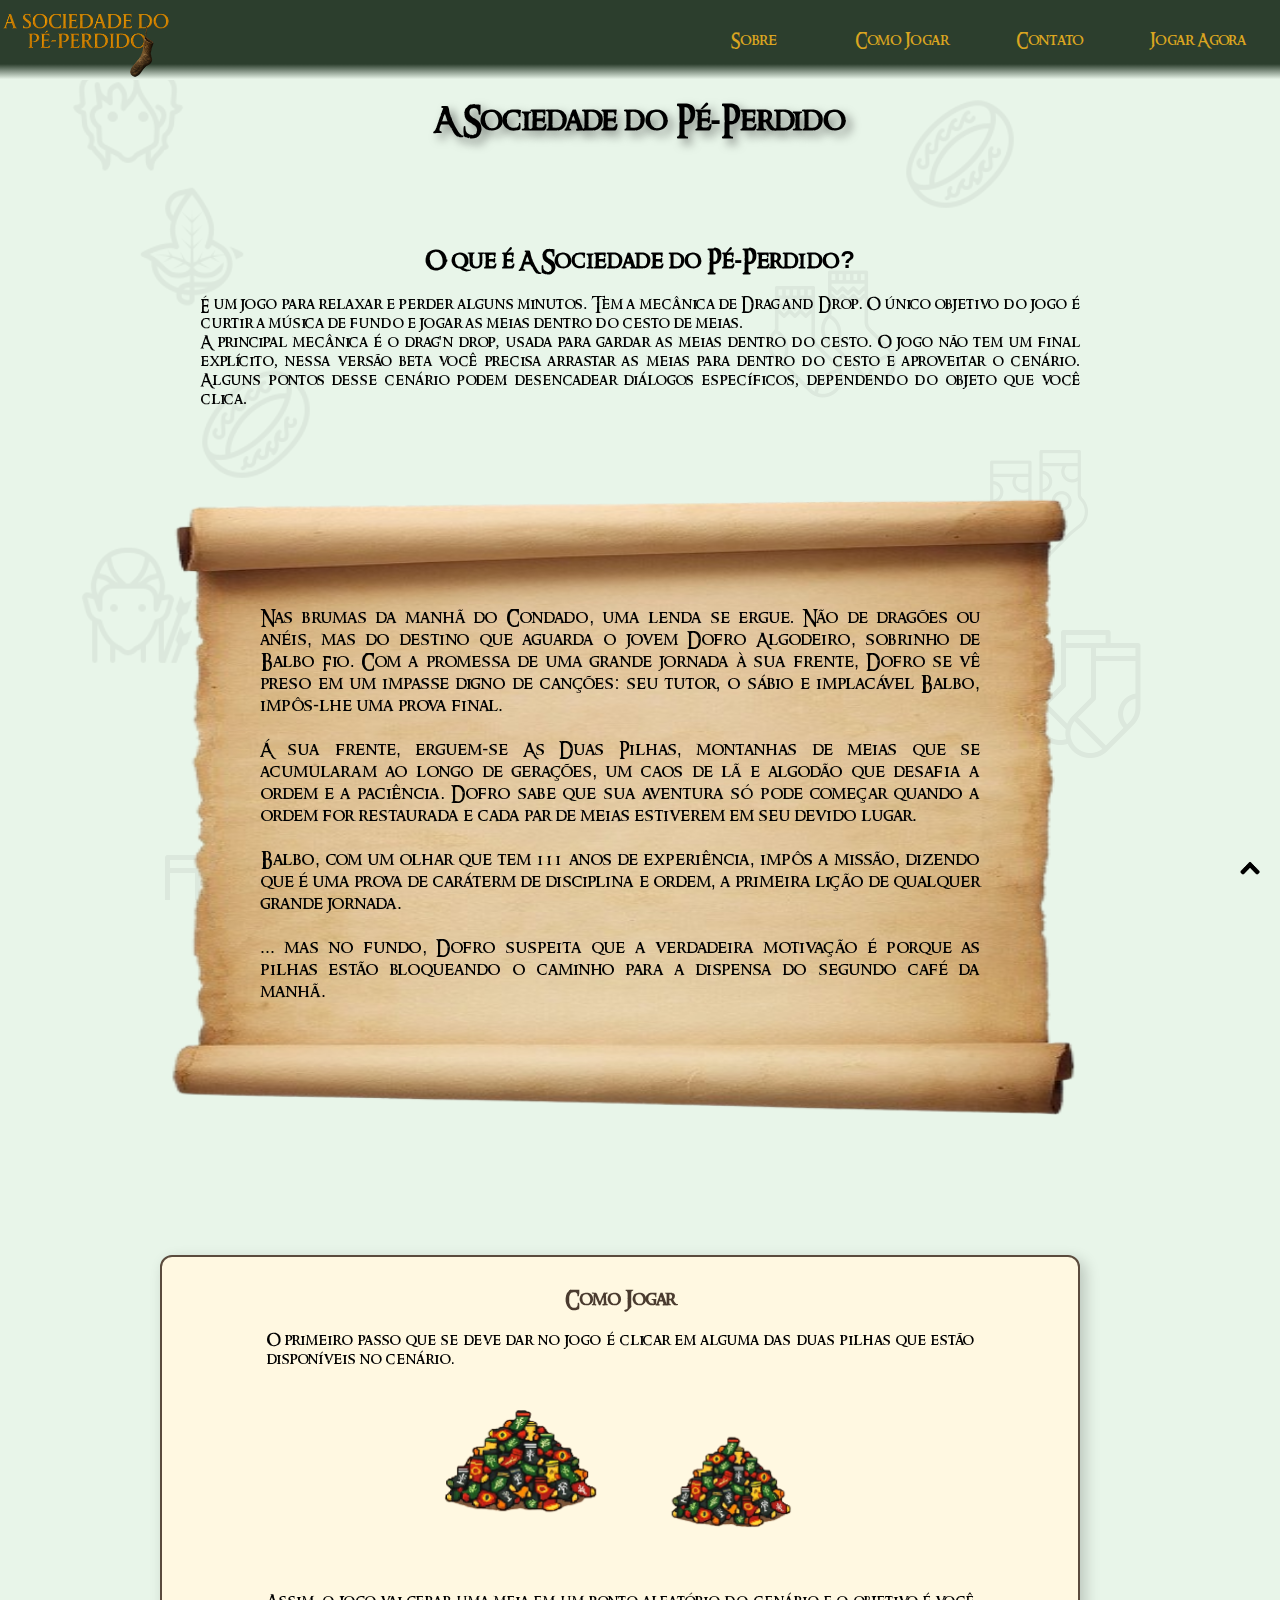
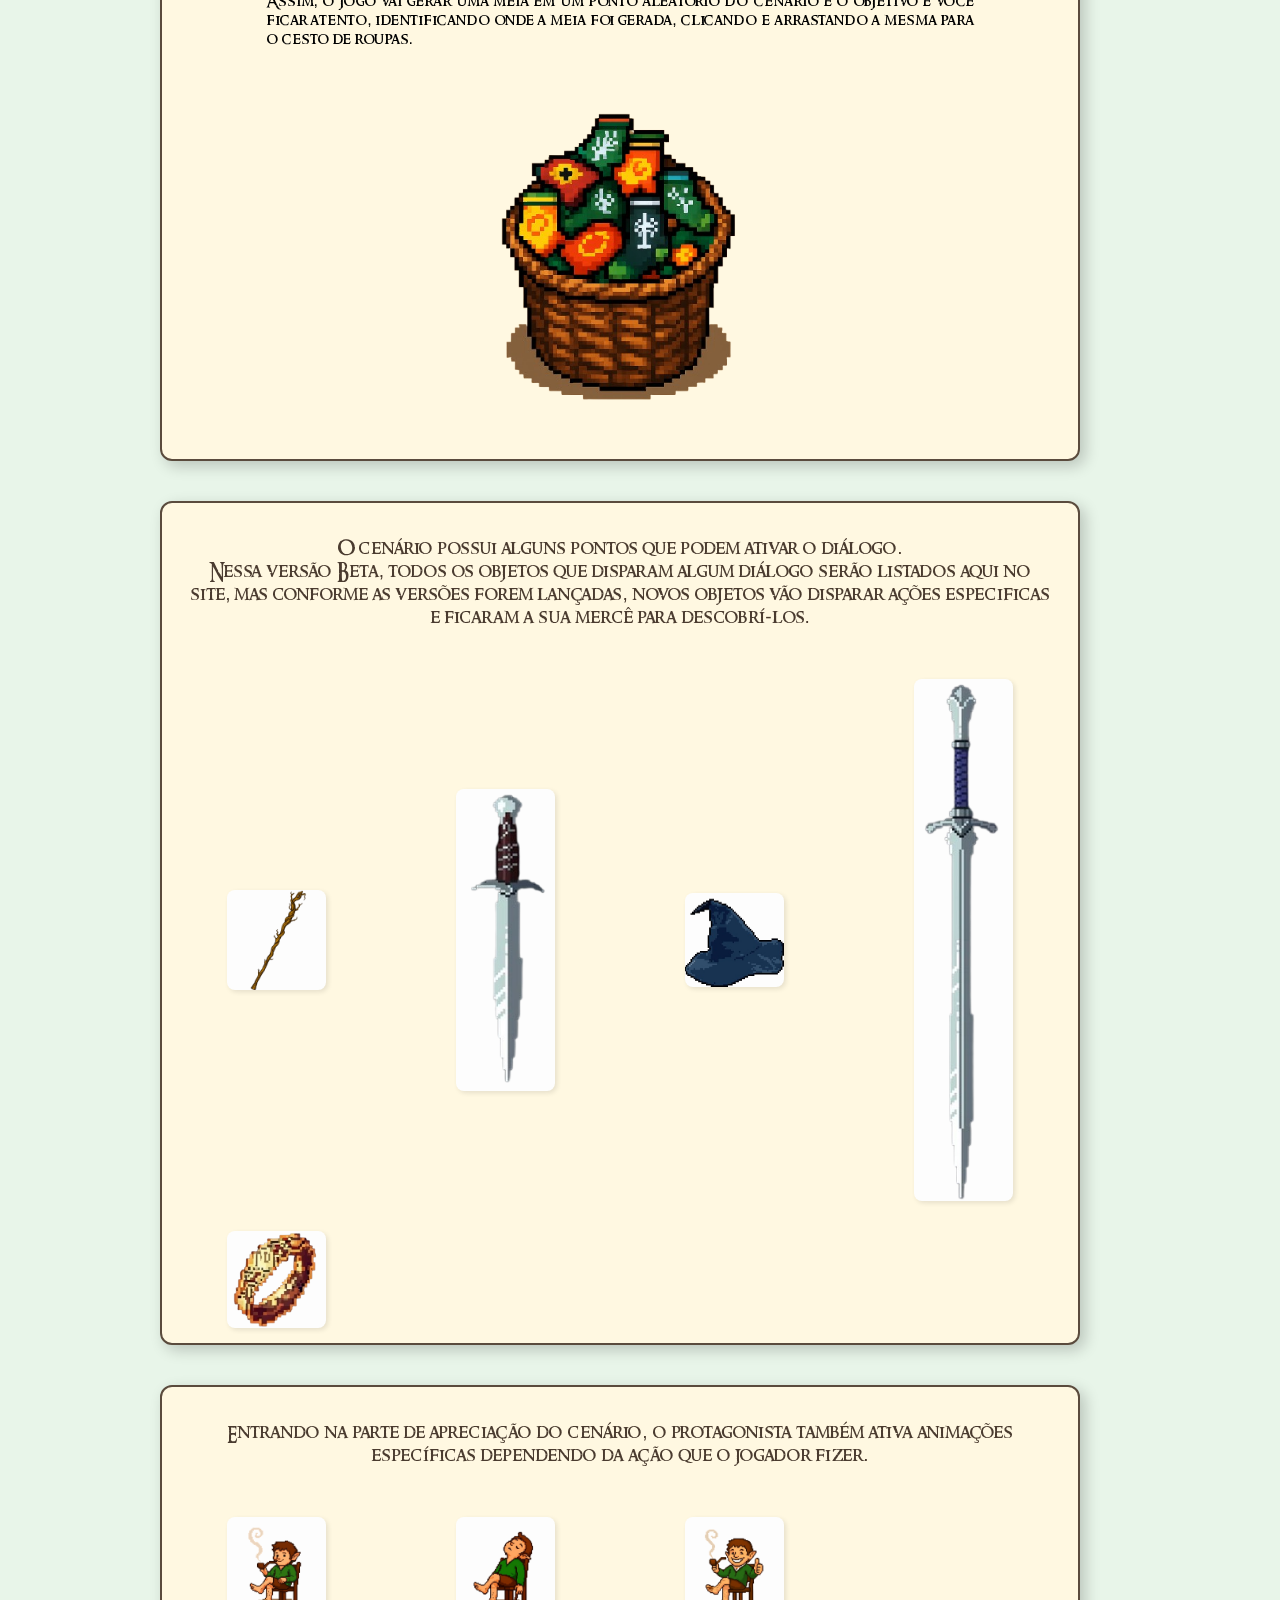
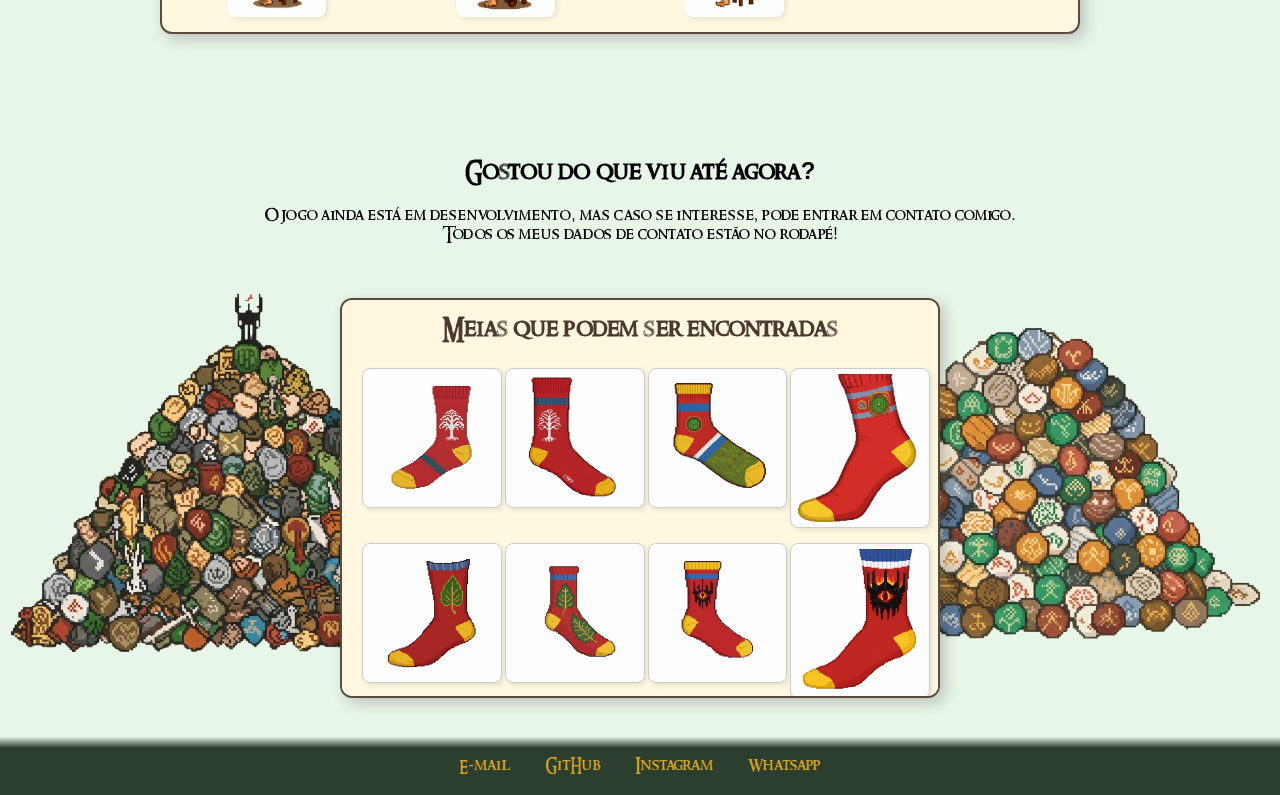
<file: index.html>
<!DOCTYPE html>
<html lang="pt-BR">

<head>
    <meta charset="UTF-8">
    <meta name="viewport" content="width=device-width, initial-scale=1.0">
    <title>A Sociedade do Pé-Perdido</title>
    <link rel="shortcut icon" href="imgs/logoPadrao.png">
    <link rel="stylesheet" href="CSS/style.css">
</head>

<body>
    <header>
        <img id="logoHeader" src="imgs/logoExtenso.png" alt="logoExtenso" title="Logo A Sociedade do Pé-Perdido">
        <nav id="menuPrincipal">
            <ul>
                <li><a href="#sectionSobreTitulo" class="nav-link">
                        <span>S</span><span>o</span><span>b</span><span>r</span><span>e</span></a></li>
                <li><a href="#sectionComoJogar" class="nav-link">
                        <span>C</span><span>o</span><span>m</span><span>o</span><span> </span>
                        <span>J</span><span>o</span><span>g</span><span>a</span><span>r</span></a></li>
                <li><a href="#sectionContato" class="nav-link">
                        <span>C</span><span>o</span><span>n</span><span>t</span><span>a</span><span>t</span><span>o</span></a>
                </li>
                <li><a href="jogarAgora.html" class="nav-link">
                        <span>J</span><span>o</span><span>g</span><span>a</span><span>r</span><span> </span>
                        <span>A</span><span>g</span><span>o</span><span>r</span><span>a</span>
                    </a></li>
            </ul>
        </nav>
    </header>

    <main>
        <section id="sectionInicio">
            <h1>A Sociedade do Pé-Perdido</h1>
        </section>
        <section id="sectionSobreTitulo">
            <h2>O que é A Sociedade do Pé-Perdido?</h2>
            <p id="textoNormal">
                É um jogo para relaxar e perder alguns minutos. Tem a mecânica de Drag and Drop. O único objetivo do
                jogo é curtir a música de fundo e jogar as meias dentro do cesto de meias.
                <br>
                A principal mecânica é o drag'n drop, usada para gardar as meias dentro do cesto. O jogo não tem um
                final explícito, nessa versão beta você precisa arrastar as meias para dentro do cesto e aproveitar o
                cenário. Alguns pontos desse cenário podem desencadear diálogos específicos, dependendo do objeto que
                você clica.
                <br>
            </p>
            <p id="sectionSobre">
                Nas brumas da manhã do Condado, uma lenda se ergue. Não de dragões ou anéis, mas do destino que aguarda
                o jovem Dofro Algodeiro, sobrinho de Balbo Fio. Com a promessa de uma grande jornada à sua frente, Dofro
                se vê preso em um impasse digno de canções: seu tutor, o sábio e implacável Balbo, impôs-lhe uma prova
                final.
                <br><br>
                Á sua frente, erguem-se As Duas Pilhas, montanhas de meias que se acumularam ao longo de gerações, um
                caos de lã e algodão que desafia a ordem e a paciência. Dofro sabe que sua aventura só pode começar
                quando a ordem for restaurada e cada par de meias estiverem em seu devido lugar.
                <br><br>
                Balbo, com um olhar que
                tem 111 anos de experiência, impôs a missão, dizendo que é uma prova de caráterm de disciplina e ordem,
                a primeira lição de qualquer grande jornada.
                <br><br>
                ... mas no fundo, Dofro suspeita que a verdadeira motivação é porque as pilhas estão bloqueando o
                caminho para a dispensa do segundo café da manhã.
            </p>
        </section>
        <section id="sectionComoJogar">
            <div class="galeria-tutorial">
                <h2 class="galeria-titulo-texto">Como Jogar</h2>
                <p>
                    O primeiro passo que se deve dar no jogo é clicar em alguma das duas pilhas que estão disponíveis no
                    cenário.<br><br>
                    <img src="imgs/asDuasPilhasSF.png" alt="As Duas Pilhas de Meias"
                        title="Duas Pilhas de Meias"><br><br>
                    Assim, o jogo vai gerar uma meia em um ponto aleatório do cenário e o objetivo é você ficar atento,
                    identificando onde a meia foi gerada, clicando e arrastando a mesma para o cesto de roupas.
                    <img src="imgs/cesto-de-Meias.png" alt="Cesto de Meias" title="Cesto de Meias">
                </p>
            </div>

            <div class="galeria-imagem">
                <p class="galeria-titulo-texto">
                    O cenário possui alguns pontos que podem ativar o diálogo.<br>
                    Nessa versão Beta, todos os objetos
                    que
                    disparam algum diálogo serão listados aqui no site, mas conforme as versões forem lançadas, novos
                    objetos vão disparar ações especificas e ficaram a sua mercê para descobrí-los.
                </p>
                <img src="imgs/CajadoGandalfSFundo.png" alt="Cajado Gandalf" title="Cajado Gandalf">
                <img src="imgs/ferroada.png" alt="Ferroada" title="Ferroada">
                <img src="imgs/GandalfHat.png" alt="Gandalf Hat" title="Gandalf Hat">
                <img src="imgs/Glamdring.png" alt="Glamdring" title="Glamdring">
                <img src="imgs/TheOne.png" alt="O Um Anel" title="O Um Anel">
            </div>

            <div class="galeria-imagem">
                <p class="galeria-titulo-texto">
                    Entrando na parte de apreciação do cenário, o protagonista também ativa animações específicas
                    dependendo
                    da ação que o jogador fizer.
                </p>
                <img src="Original-Assets-SDPP/DofroAlgodeiro/DofroAlgodeiroTranquilo.png" alt="Dofro Tranquilão"
                    title="Dofro Tranquilo">
                <img src="Original-Assets-SDPP/DofroAlgodeiro/DofroDormindov2.png" alt="Dofro Dormindo"
                    title="Dofro Dormindo">
                <img src="Original-Assets-SDPP/DofroAlgodeiro/DofroAlgodeiroJoinha.png" alt="Dofro Joinha"
                    title="Dofro Joinha">
            </div>

        </section>
        <section id="sectionContato">
            <h2>Gostou do que viu até agora?</h2>
            <p>O jogo ainda está em desenvolvimento, mas caso se interesse, pode entrar em contato comigo.
                <br />
                Todos os meus dados de contato estão no rodapé!
            </p>
            <br><br>

            <div class="galeria-meia">
                <h2>Meias que podem ser encontradas</h2>
                <div class="meia-grid">
                    <img src="Original-Assets-SDPP/spritesMeias/MeiasSF/Meia-Arvore-Gondor-removebg-preview.png"
                        alt="Meia Gondor">
                    <img src="Original-Assets-SDPP/spritesMeias/MeiasSF/Meia-Arvore-Gondor2-removebg-preview.png"
                        alt="Meia Gondor 2">
                    <img src="Original-Assets-SDPP/spritesMeias/MeiasSF/Meia-HobbitHole-removebg-preview.png"
                        alt="Meia Hobbit Hole">
                    <img src="Original-Assets-SDPP/spritesMeias/MeiasSF/Meia-HobbitHole2.png" alt="Meia Hobbit Hole 2">
                    <img src="Original-Assets-SDPP/spritesMeias/MeiasSF/Meia-Lothlorien-removebg-preview.png"
                        alt="Meia Lothlorien">
                    <img src="Original-Assets-SDPP/spritesMeias/MeiasSF/Meia-Lothlorien2-removebg-preview.png"
                        alt="Meia Lothlorien2">
                    <img src="Original-Assets-SDPP/spritesMeias/MeiasSF/Meia-Sauron-removebg-preview.png"
                        alt="Meia Sauron">
                    <img src="Original-Assets-SDPP/spritesMeias/MeiasSF/Meia-Sauron2.png" alt="Meia Sauron 2">
                    <img src="Original-Assets-SDPP/spritesMeias/MeiasSF/MeiaUmAnel-removebg-preview.png"
                        alt="Meia Um Anel">
                    <img src="Original-Assets-SDPP/spritesMeias/MeiasSF/MeiaUmAnel2-removebg-preview.png"
                        alt="Meia Um Anel 2">
                </div>
            </div>
            <br><br>

        </section>
        <img id="monteEsquerdo"
            src="Original-Assets-SDPP/background/Background Sem Fundo/Background-Meias3-removebg-preview.png"
            alt="Hobbits Trabalhando 2" title="Hobbit construtor preto e branco com um martelo nas mãos">
        <img id="monteDireito"
            src="Original-Assets-SDPP/background/Background Sem Fundo/Background-Meias2-removebg-preview.png"
            alt="Hobbits Trabalhando 3" title="Hobbit construtor com uma pá cavando um monte de terra">
    </main>

    <a href="#logoHeader" id="btnVoltaTopo">
        <img src="imgs/voltaTopo.png" alt="Voltar para o topo" title="Clique para voltar ao início">
    </a>

    <footer>
        <nav id="dadosContato">
            <ul>
                <li><a href="mailto:adaltogunther@gmail.com" id="contatoE-mail">E-mail</a></li>
                <li><a href="https://github.com/aGuntherJR" id="contatoGitHub" target="_blank"
                        rel="noopener noreferrer">GitHub</a></li>
                <li><a href="https://www.instagram.com/aguntheer/" id="contatoInstagram" target="_blank"
                        rel="noopener noreferrer">Instagram</a></li>
                <li><a href="https://wa.me/5544997622129" id="contatoWhatsapp" target="_blank"
                        rel="noopener noreferrer">Whatsapp</a></li>
            </ul>
        </nav>
    </footer>

    <script>
        const navLinks = document.querySelectorAll('.nav-link');
        const delay = 50;

        navLinks.forEach(link => {
            const letters = link.querySelectorAll('span');
            let isAnimating = false;

            link.addEventListener('mouseenter', () => {
                if (isAnimating) return;
                isAnimating = true;

                //RingBearer>Tengwar
                letters.forEach((letter, index) => {
                    setTimeout(() => {
                        letter.classList.add('tengwar-font');
                    }, delay * index);
                });

                //Tengwar>RingBearer
                const totalForwardDuration = delay * letters.length;
                const totalBackwardDuration = delay * letters.length;
                const buffer = 500;

                setTimeout(() => {
                    letters.forEach((letter, index) => {
                        const reverseIndex = letters.length - 1 - index;
                        setTimeout(() => {
                            letter.classList.remove('tengwar-font');
                        }, delay * reverseIndex);
                    });

                    setTimeout(() => {
                        isAnimating = false;
                    }, totalBackwardDuration);
                }, totalForwardDuration + buffer);
            });
        });
    </script>

</body>

</html>
</file>
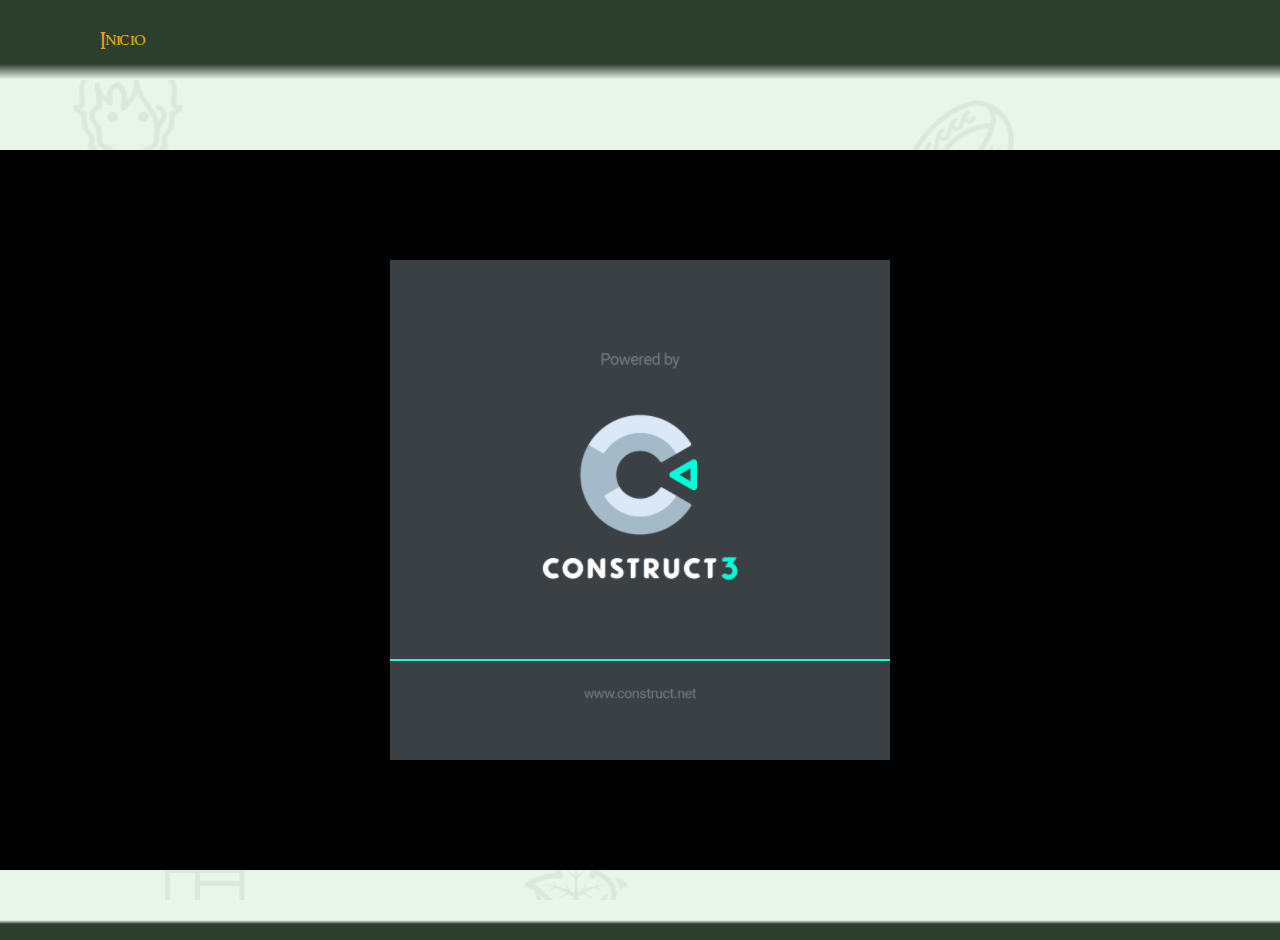
<file: jogarAgora.html>
<!DOCTYPE html>
<html lang="pt-BR">

<head>
    <meta charset="UTF-8">
    <meta name="viewport" content="width=device-width, initial-scale=1.0">
    <title>Jogar A Sociedade do Pé-Perdido</title>
    <link rel="shortcut icon" href="imgs/logoPadrao.png">
    <link rel="stylesheet" href="CSS/style.css">
</head>

<body id="jogarAgora">
    <header>
        <nav id="inicio">
            <ul>
                <li><a href="index.html" class="nav-link" id="home-link">
                        <span>I</span><span>n</span><span>i</span><span>c</span><span>i</span><span>o</span></a></li>
            </ul>
        </nav>
    </header>

    <main id="calmaAiPaizao">
        <iframe src="sdppJogo/sdppJogo.html" width="1280" height="720" frameborder="0" allowfullscreen></iframe>
    </main>

    <footer></footer>

    <script>
        const navLinks = document.querySelectorAll('.nav-link');
        const delay = 50;

        navLinks.forEach(link => {
            const letters = link.querySelectorAll('span');
            let isAnimating = false;

            link.addEventListener('mouseenter', () => {
                if (isAnimating) return;
                isAnimating = true;

                //RingBearer>Tengwar
                letters.forEach((letter, index) => {
                    setTimeout(() => {
                        letter.classList.add('tengwar-font');
                    }, delay * index);
                });

                //Tengwar>RingBearer
                const totalForwardDuration = delay * letters.length;
                const totalBackwardDuration = delay * letters.length;
                const buffer = 500;

                setTimeout(() => {
                    letters.forEach((letter, index) => {
                        const reverseIndex = letters.length - 1 - index;
                        setTimeout(() => {
                            letter.classList.remove('tengwar-font');
                        }, delay * reverseIndex);
                    });

                    setTimeout(() => {
                        isAnimating = false;
                    }, totalBackwardDuration);
                }, totalForwardDuration + buffer);
            });
        });
    </script>
</body>

</html>
</file>
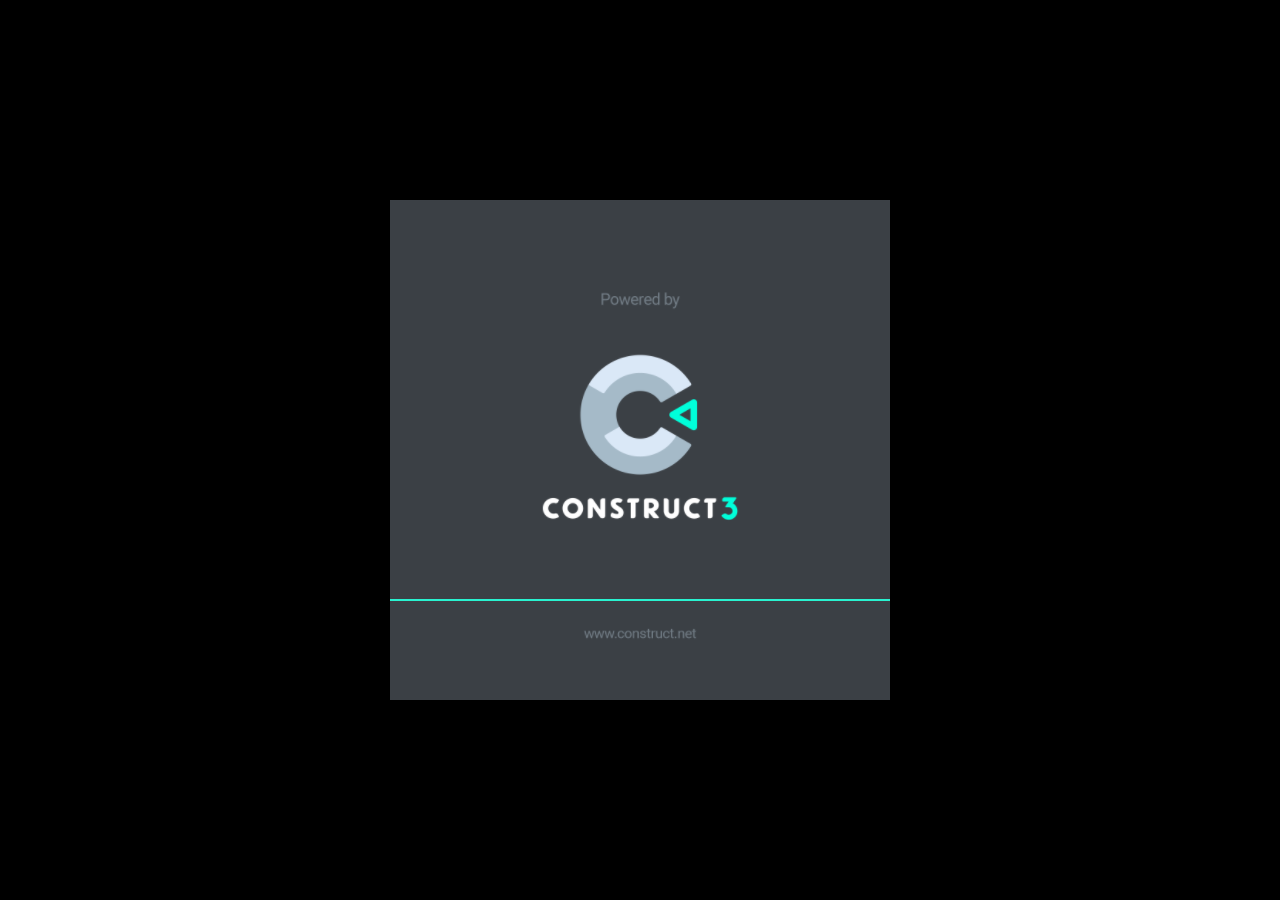
<file: sdppJogo/sdppJogo.html>
<!DOCTYPE html>
<html>
<head>
    <meta charset="UTF-8">
	<title>Sociedade do Pé-Perdido</title>
	<meta name="viewport" content="width=device-width, initial-scale=1.0, maximum-scale=1.0, minimum-scale=1.0, user-scalable=no">
	
	<!-- Made with Construct, the game and app creator :: https://www.construct.net -->
	<meta name="generator" content="Scirra Construct">



	<link rel="manifest" href="appmanifest.json">
	<link rel="apple-touch-icon" sizes="128x128" href="icons/icon-128.png">
	<link rel="apple-touch-icon" sizes="256x256" href="icons/icon-256.png">
	<link rel="apple-touch-icon" sizes="512x512" href="icons/icon-512.png">
	<link rel="icon" type="image/png" href="icons/icon-512.png">

	<link rel="stylesheet" href="style.css">



</head> 
 
<body>

	

<script>
if (location.protocol.substr(0, 4) === "file")
{
	alert("Web exports won't work until you upload them. (When running on the file: protocol, browsers block many features from working for security reasons.)");
}
</script>
	
	<noscript>
		<div id="notSupportedWrap">
			<h2 id="notSupportedTitle">This content requires JavaScript</h2>
			<p class="notSupportedMessage">JavaScript appears to be disabled. Please enable it to view this content.</p>
		</div>
	</noscript>
	<script src="scripts/modernjscheck.js"></script>
	<script src="scripts/supportcheck.js"></script>
	<script src="scripts/offlineclient.js" type="module"></script>
	<script src="scripts/main.js" type="module"></script>
	<script src="scripts/register-sw.js" type="module"></script>

</body> 
</html>
</file>
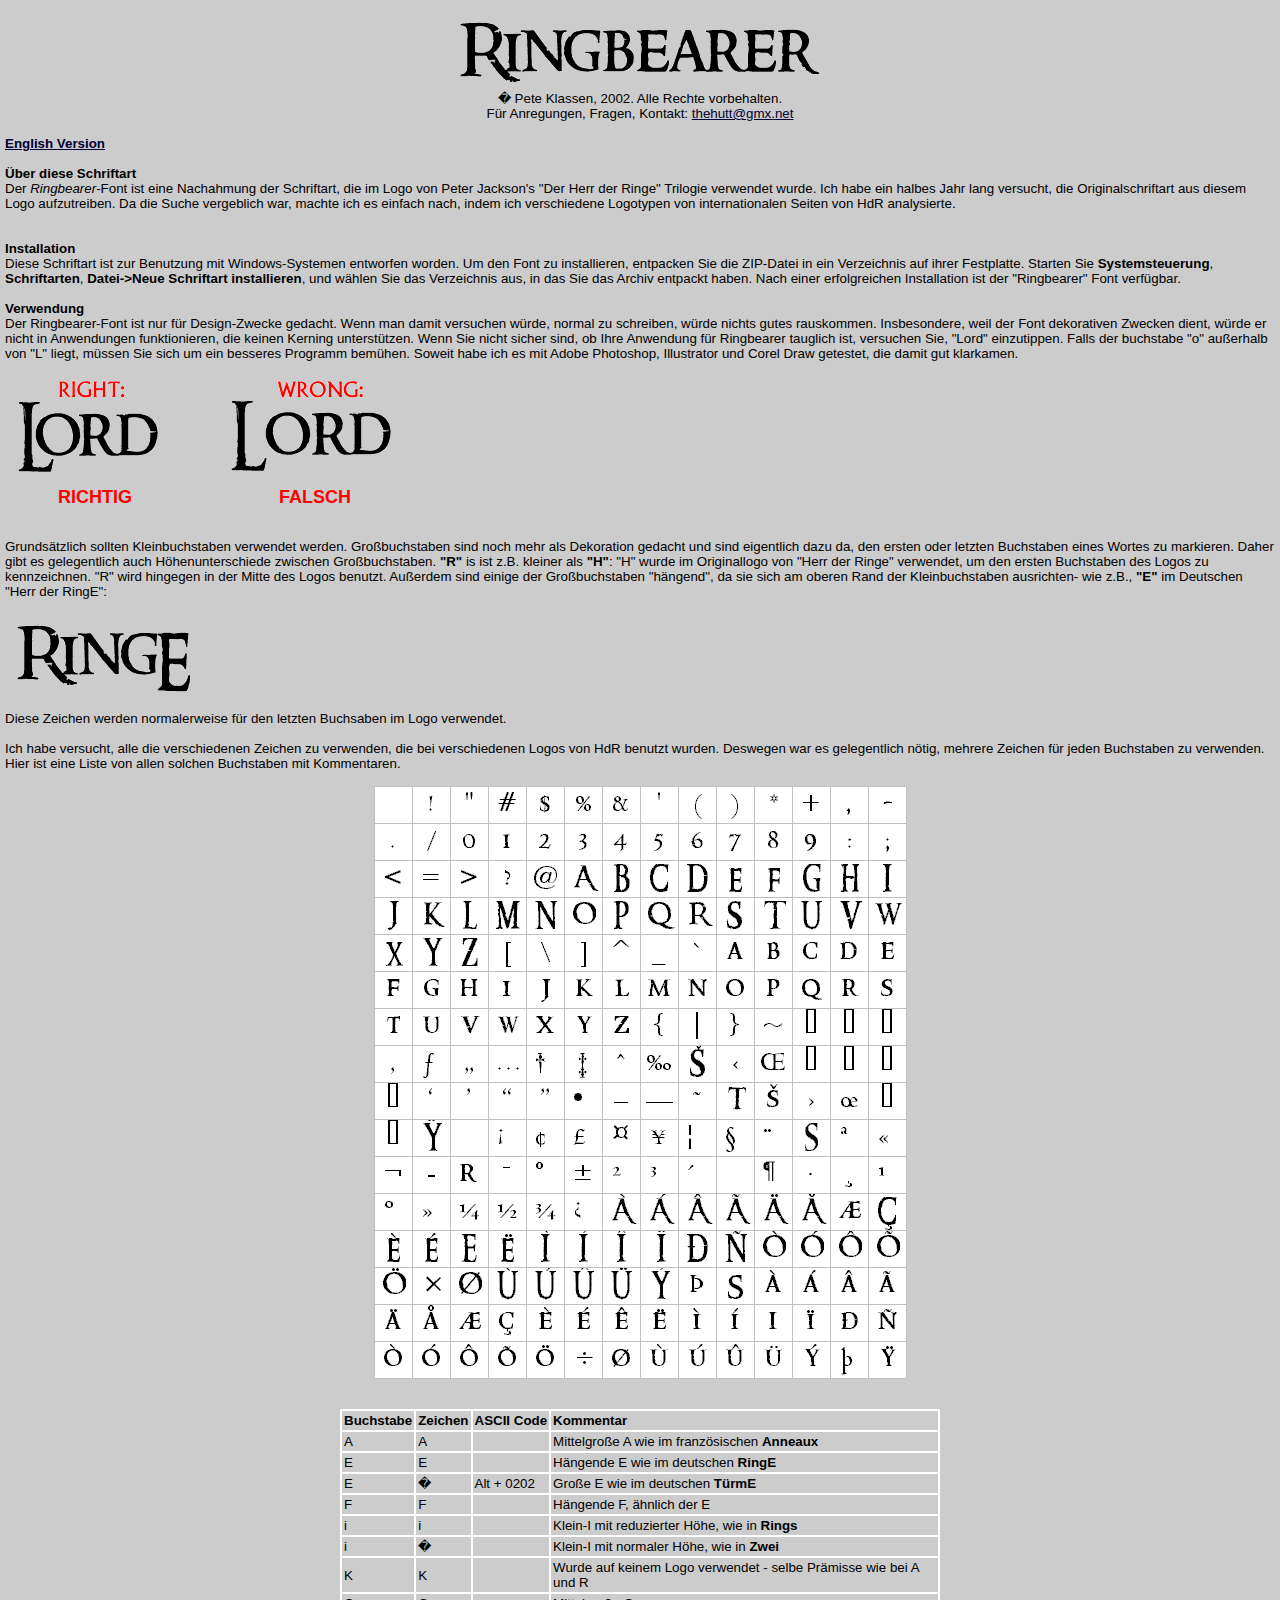
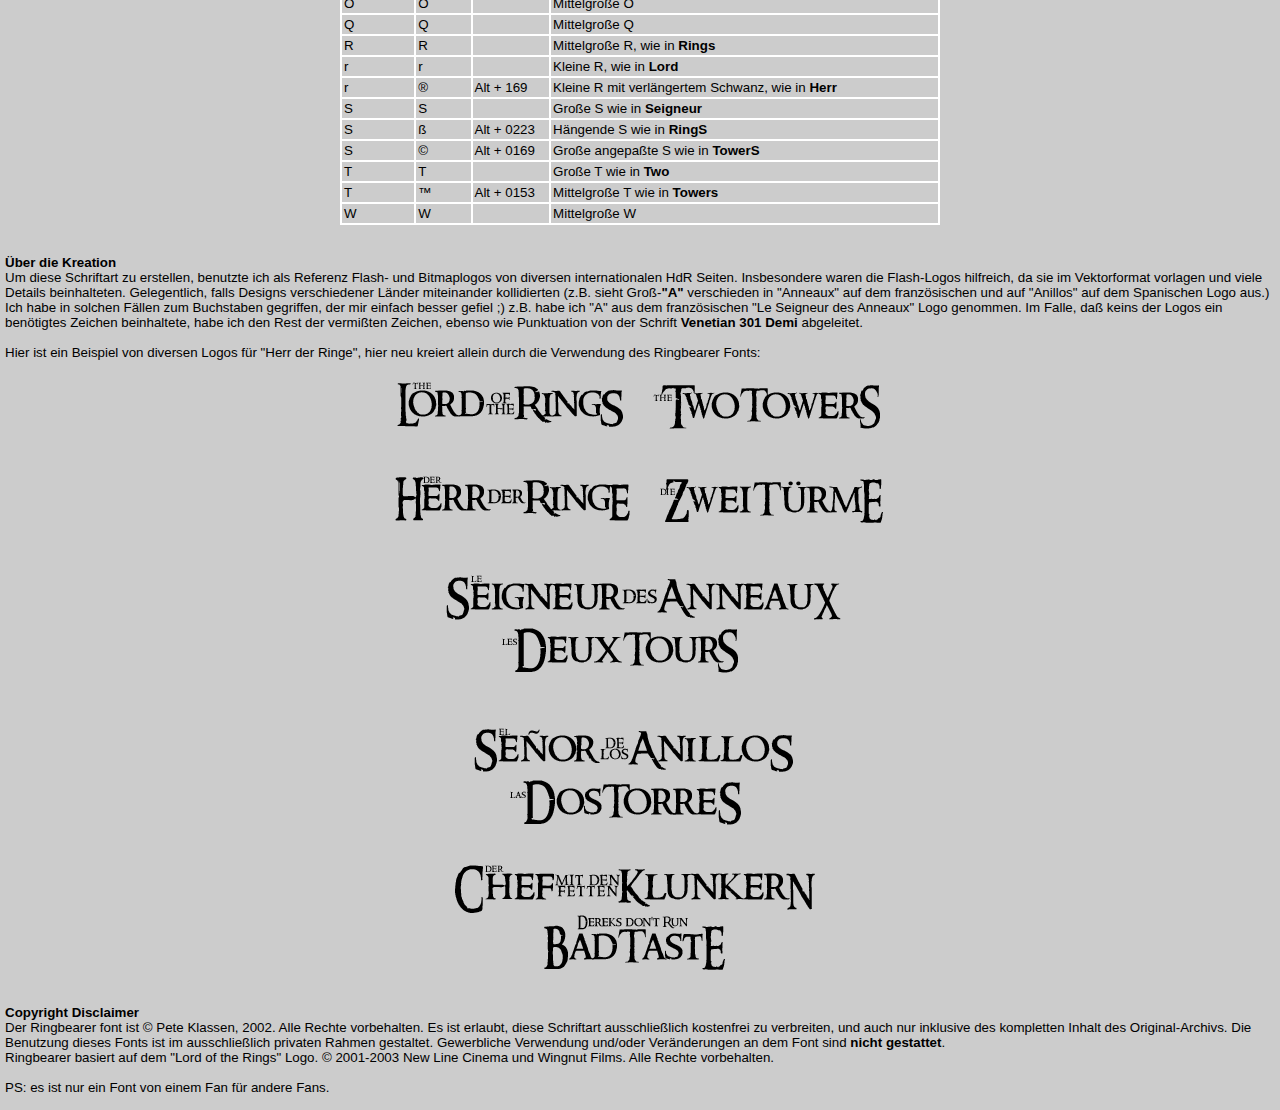
<file: CSS/fonts/ringbearer/liesmich.html>
<html>
<head>
<style type="text/css">
<!--
blabla {}
td {font-size: 10pt; border-width:1pt; border-style:solid; border-color:#FFFFFF;}
.loprof {font-size: 10pt; border-width:0pt; }
-->
</style>

</head>

<body bgcolor="#CCCCCC" text="#000000" alink="#000032" vlink="#000032" link="#000032" topmargin=0 leftmargin=5 marginwidth=5 marginheight=0 style="font-family:Verdana,Arial,Helvetica; font-size: 10pt;">
<br>
<center><img src="./ringbearer.gif" alt="Ringbearer" border="0"><br>
� Pete Klassen, 2002. Alle Rechte vorbehalten.<br>
F&uuml;r Anregungen, Fragen, Kontakt: <a href="mailto:thehutt@gmx.net">thehutt@gmx.net</a>
</center><br>

<b><a href="readme.html">English Version</a></b><br>&nbsp;<br>


<b>&Uuml;ber diese Schriftart</b><br>
Der <i>Ringbearer</i>-Font ist eine Nachahmung der Schriftart, die im Logo von Peter Jackson's "Der Herr der Ringe" Trilogie verwendet wurde. Ich habe ein halbes Jahr lang versucht, die Originalschriftart aus diesem Logo aufzutreiben. Da die Suche vergeblich war, machte ich es einfach nach, indem ich verschiedene Logotypen von internationalen Seiten von HdR analysierte.<br>
<br>&nbsp;<br>
<b>Installation</b><br>
Diese Schriftart ist zur Benutzung mit Windows-Systemen entworfen worden. Um den Font zu installieren, entpacken Sie die ZIP-Datei in ein Verzeichnis auf ihrer Festplatte. Starten Sie <b>Systemsteuerung</b>, <b>Schriftarten</b>, <b>Datei->Neue Schriftart installieren</b>, und w&auml;hlen Sie das Verzeichnis aus, in das Sie das Archiv entpackt haben. Nach einer erfolgreichen Installation ist der "Ringbearer" Font verf&uuml;gbar.

<br>&nbsp;<br>
<b>Verwendung</b><br>
Der Ringbearer-Font ist nur f&uuml;r Design-Zwecke gedacht. Wenn man damit versuchen w&uuml;rde, normal zu schreiben, w&uuml;rde nichts gutes rauskommen. Insbesondere, weil der Font dekorativen Zwecken dient, w&uuml;rde er nicht in Anwendungen funktionieren, die keinen Kerning unterst&uuml;tzen. Wenn Sie nicht sicher sind, ob Ihre Anwendung f&uuml;r Ringbearer tauglich ist, versuchen Sie, "Lord" einzutippen. Falls der buchstabe "o" au&szlig;erhalb von "L" liegt, m&uuml;ssen Sie sich um ein besseres Programm bem&uuml;hen. Soweit habe ich es mit Adobe Photoshop, Illustrator und Corel Draw getestet, die damit gut klarkamen.<br>&nbsp;<br>
<img src="./example1.gif" alt="" border=0><br>
<table width=400 border=0 cellpaddin=0 cellspacing=0><tr><td width=200 class="loprof" align=center><font color="FF0000" size=+1><b>RICHTIG&nbsp;&nbsp;&nbsp;&nbsp;</b></font></td>
<td width=200 align=center class="loprof"><font color="FF0000" size=+1><b>&nbsp;&nbsp;&nbsp;&nbsp;FALSCH</b></font></td></tr></table>
<br>&nbsp;<br>

Grunds&auml;tzlich sollten Kleinbuchstaben verwendet werden. Gro&szlig;buchstaben sind noch mehr als Dekoration gedacht und sind eigentlich dazu da, den ersten oder letzten Buchstaben eines Wortes zu markieren. Daher gibt es gelegentlich auch H&ouml;henunterschiede zwischen Gro&szlig;buchstaben. <b>"R"</b> is ist z.B. kleiner als <b>"H"</b>: "H" wurde im Originallogo von "Herr der Ringe" verwendet, um den ersten Buchstaben des Logos zu kennzeichnen. "R" wird hingegen in der Mitte des Logos benutzt. Au&szlig;erdem sind einige der Gro&szlig;buchstaben "h&auml;ngend", da sie sich am oberen Rand der Kleinbuchstaben ausrichten- wie z.B., <b>"E"</b> im Deutschen "Herr der RingE":<br>&nbsp;<br>
<img src="./example2.gif" alt="" border=0><br>
Diese Zeichen werden normalerweise f&uuml;r den letzten Buchsaben im Logo verwendet.
<br>&nbsp;<br>

Ich habe versucht, alle die verschiedenen Zeichen zu verwenden, die bei verschiedenen Logos von HdR benutzt wurden. Deswegen war es gelegentlich n&ouml;tig, mehrere Zeichen f&uuml;r jeden Buchstaben zu verwenden. Hier ist eine Liste von allen solchen Buchstaben mit Kommentaren.<br>&nbsp;<br>
<center><img src="./alphabet.gif" alt="" border=0></center><br>&nbsp;<br>
<table width=600 cellspacing=0 cellpadding=2 align=center border=0 style="border-width:1pt; border-style:solid; border-color:#FFFFFF; font-color:#FFFFFF;">
<tr><td><b>Buchstabe</b></td><td><b>Zeichen</b></td><td><b>ASCII&nbsp;Code</b></td><td><b>Kommentar</b></td></tr>
<tr><td>A</td><td>A</td><td>&nbsp;</td><td>Mittelgro&szlig;e A wie im franz&ouml;sischen <b>Anneaux</b></td></tr>
<tr><td>E</td><td>E</td><td>&nbsp;</td><td>H&auml;ngende E wie im deutschen <b>RingE</b></td></tr>
<tr><td>E</td><td>�</td><td>Alt + 0202</td><td>Gro&szlig;e E wie im deutschen <b>T&uuml;rmE</b></td></tr>
<tr><td>F</td><td>F</td><td>&nbsp;</td><td>H&auml;ngende F, &auml;hnlich der E</td></tr>
<tr><td>i</td><td>i</td><td>&nbsp;</td><td>Klein-I mit reduzierter H&ouml;he, wie in <b>Rings</b></td></tr>
<tr><td>i</td><td>�</td><td>&nbsp;</td><td>Klein-I mit normaler H&ouml;he, wie in <b>Zwei</b></td></tr>
<tr><td>K</td><td>K</td><td>&nbsp;</td><td>Wurde auf keinem Logo verwendet - selbe Pr&auml;misse wie bei A und R</td></tr>
<tr><td>O</td><td>O</td><td>&nbsp;</td><td>Mittelgro&szlig;e O</td></tr>
<tr><td>Q</td><td>Q</td><td>&nbsp;</td><td>Mittelgro&szlig;e Q</td></tr>
<tr><td>R</td><td>R</td><td>&nbsp;</td><td>Mittelgro&szlig;e R, wie in <b>Rings</b></td></tr>
<tr><td>r</td><td>r</td><td>&nbsp;</td><td>Kleine R, wie in <b>Lord</b></td></tr>
<tr><td>r</td><td>&reg;</td><td>Alt + 169</td><td>Kleine R mit verl&auml;ngertem Schwanz, wie in <b>Herr</b></td></tr>
<tr><td>S</td><td>S</td><td>&nbsp;</td><td>Gro&szlig;e S wie in <b>Seigneur</b></td></tr>
<tr><td>S</td><td>&szlig;</td><td>Alt + 0223</td><td>H&auml;ngende S wie in <b>RingS</b></td></tr>
<tr><td>S</td><td>&copy;</td><td>Alt + 0169</td><td>Gro&szlig;e angepa&szlig;te S wie in <b>TowerS</b></td></tr>
<tr><td>T</td><td>T</td><td>&nbsp;</td><td>Gro&szlig;e T wie in <b>Two</b></td></tr>
<tr><td>T</td><td>&trade;</td><td>Alt + 0153</td><td>Mittelgro&szlig;e T wie in <b>Towers</b></td></tr>
<tr><td>W</td><td>W</td><td>&nbsp;</td><td>Mittelgro&szlig;e W</td></tr>
</table>

<br>&nbsp;<br>
<b>&Uuml;ber die Kreation</b><br>
Um diese Schriftart zu erstellen, benutzte ich als Referenz Flash- und Bitmaplogos von diversen internationalen HdR Seiten. Insbesondere waren die Flash-Logos hilfreich, da sie im Vektorformat vorlagen und viele Details beinhalteten. Gelegentlich, falls Designs verschiedener L&auml;nder miteinander kollidierten (z.B. sieht Gro&szlig;-<b>"A"</b> verschieden in "Anneaux" auf dem franz&ouml;sischen und auf "Anillos" auf dem Spanischen Logo aus.) Ich habe in solchen F&auml;llen zum Buchstaben gegriffen, der mir einfach besser gefiel ;) z.B. habe ich "A" aus dem franz&ouml;sischen "Le Seigneur des Anneaux" Logo genommen.
Im Falle, da&szlig; keins der Logos ein ben&ouml;tigtes Zeichen beinhaltete, habe ich den Rest der vermi&szlig;ten Zeichen, ebenso wie Punktuation  von der Schrift <b>Venetian 301 Demi</b> abgeleitet.
<br>&nbsp;<br>

Hier ist ein Beispiel von diversen Logos f&uuml;r "Herr der Ringe", hier neu kreiert allein durch die Verwendung des Ringbearer Fonts:<br>&nbsp;<br>
<center><img src="./example3.gif" alt="" border=0></center><br>&nbsp;<br>
<b>Copyright Disclaimer</b><br>
Der Ringbearer font ist &copy; Pete Klassen, 2002. Alle Rechte vorbehalten.
Es ist erlaubt, diese Schriftart ausschlie&szlig;lich kostenfrei zu verbreiten, und auch nur inklusive des kompletten Inhalt des Original-Archivs.
Die Benutzung dieses Fonts ist im ausschlie&szlig;lich privaten Rahmen gestaltet. Gewerbliche Verwendung und/oder Ver&auml;nderungen an dem Font sind <b>nicht gestattet</b>.<br>
Ringbearer basiert auf dem "Lord of the Rings" Logo. &copy; 2001-2003 New Line Cinema und Wingnut Films. Alle Rechte vorbehalten.<br>&nbsp;<br>

PS: es ist nur ein Font von einem Fan f&uuml;r andere Fans.<br>&nbsp;<br>

</body>
</html>
</file>
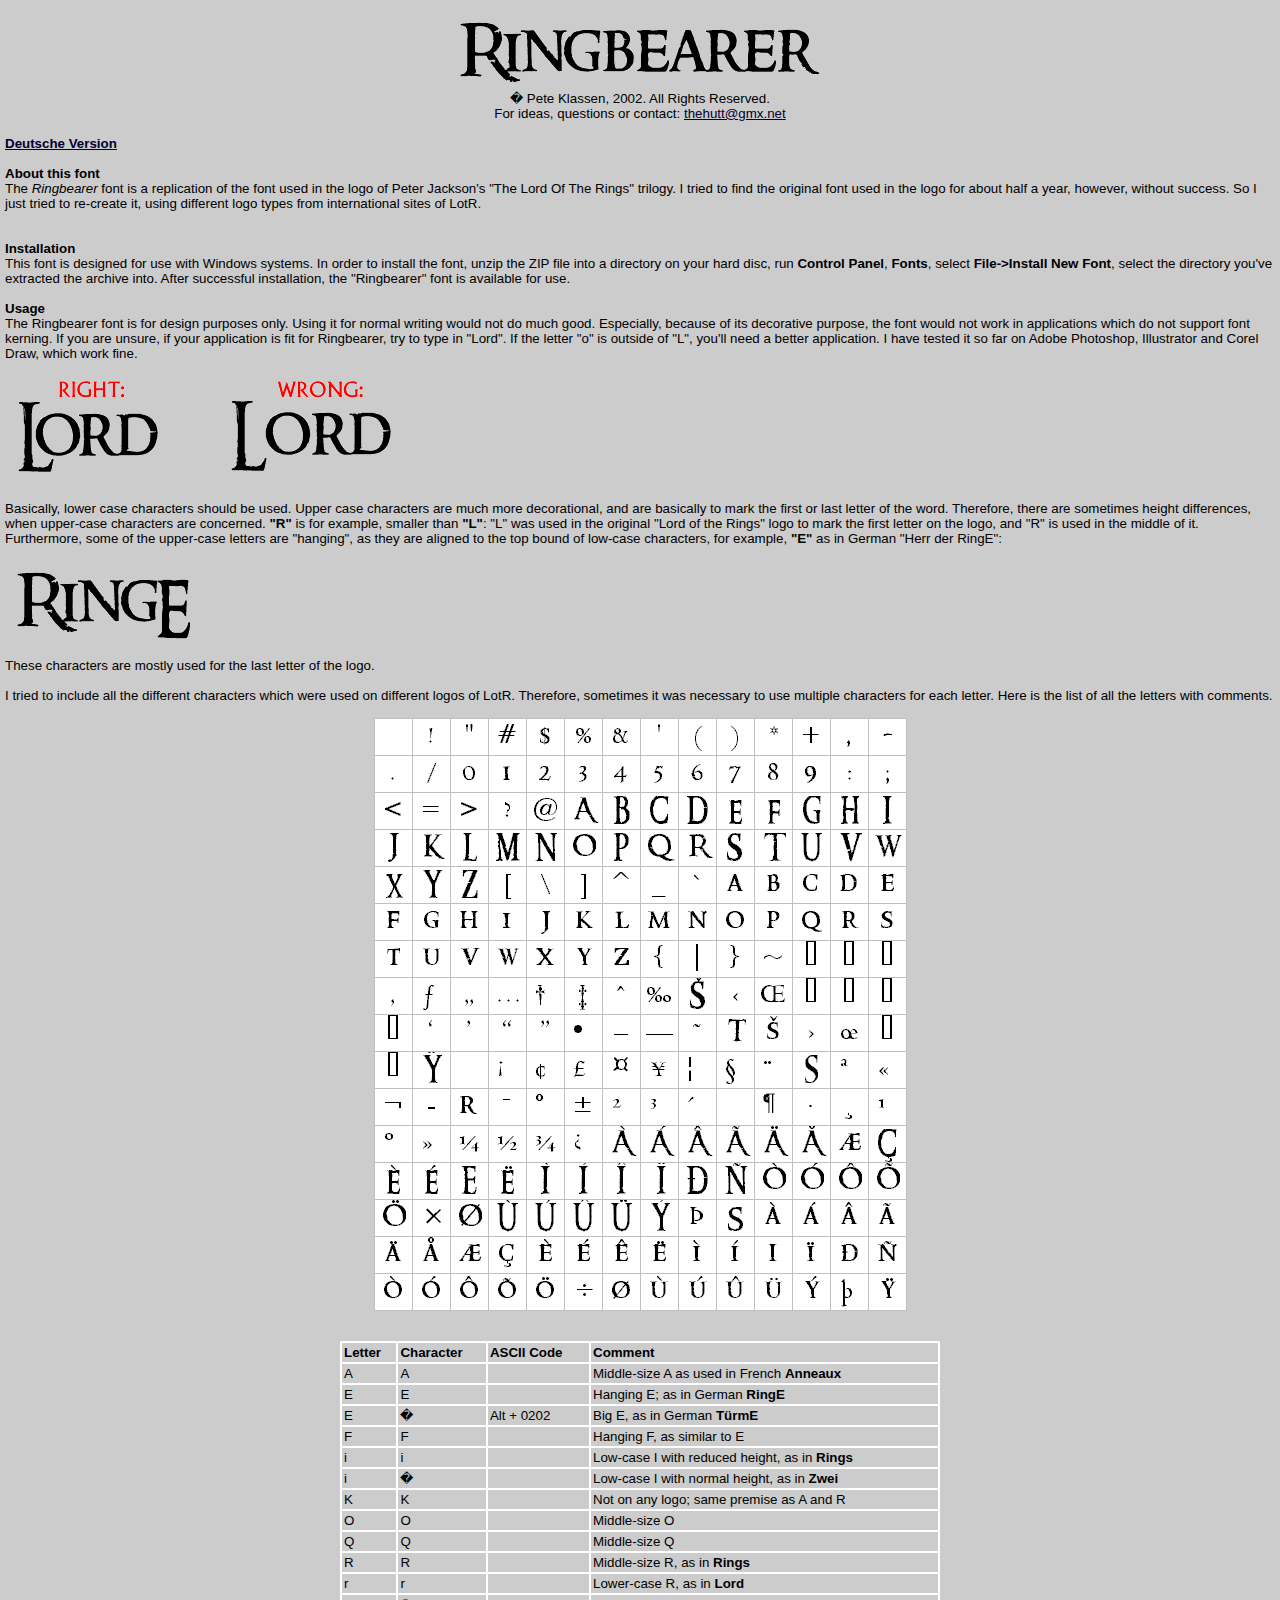
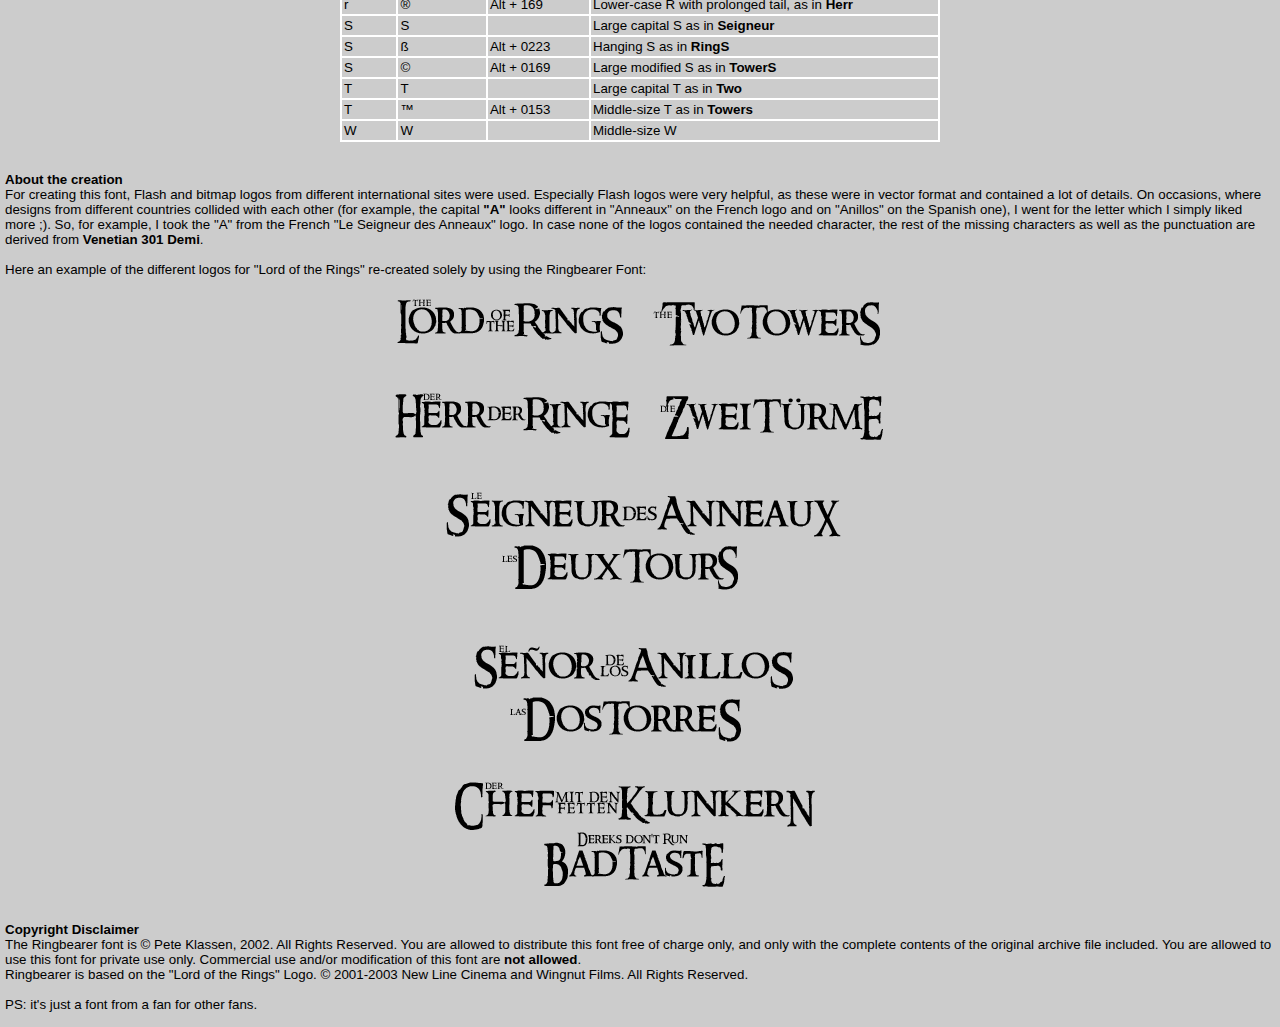
<file: CSS/fonts/ringbearer/readme.html>
<html>
<head>
<style type="text/css">
<!--
blabla {}
td {font-size: 10pt; border-width:1pt; border-style:solid; border-color:#FFFFFF;}
-->
</style>

</head>

<body bgcolor="#CCCCCC" text="#000000" alink="#000032" vlink="#000032" link="#000032" topmargin=0 leftmargin=5 marginwidth=5 marginheight=0 style="font-family:Verdana,Arial,Helvetica; font-size: 10pt;">
<br>
<center><img src="./ringbearer.gif" alt="Ringbearer" border="0"><br>
� Pete Klassen, 2002. All Rights Reserved.<br>
For ideas, questions or contact: <a href="mailto:thehutt@gmx.net">thehutt@gmx.net</a>
</center><br>

<b><a href="liesmich.html">Deutsche Version</a></b><br>&nbsp;<br>


<b>About this font</b><br>
The <i>Ringbearer</i> font is a replication of the font used in the logo of Peter Jackson's "The Lord Of The Rings" trilogy. I tried to find the original font used in the logo for about half a year, however, without success. So I just tried to re-create it, using different logo types from international sites of LotR.<br>
<br>&nbsp;<br>
<b>Installation</b><br>
This font is designed for use with Windows systems. In order to install the font, unzip the ZIP file into a directory on your hard disc, run <b>Control Panel</b>, <b>Fonts</b>, select <b>File->Install New Font</b>, select the directory you've extracted the archive into. After successful installation, the "Ringbearer" font is available for use.
<br>&nbsp;<br>
<b>Usage</b><br>
The Ringbearer font is for design purposes only. Using it for normal writing would not do much good. Especially, because of its decorative purpose, the font would not work in applications which do not support font kerning. If you are unsure, if your application is fit for Ringbearer, try to type in "Lord". If the letter "o" is outside of "L", you'll need a better application. I have tested it so far on Adobe Photoshop, Illustrator and Corel Draw, which work fine.<br>&nbsp;<br>
<img src="./example1.gif" alt="" border=0>
<br>&nbsp;<br>

Basically, lower case characters should be used. Upper case characters are much more decorational, and are basically to mark the first or last letter of the word. Therefore, there are sometimes height differences, when upper-case characters are concerned. <b>"R"</b> is for example, smaller than <b>"L"</b>: "L" was used in the original "Lord of the Rings" logo to mark the first letter on the logo, and "R" is used in the middle of it. Furthermore, some of the upper-case letters are "hanging", as they are aligned to the top bound of low-case characters, for example, <b>"E"</b> as in German "Herr der RingE":<br>&nbsp;<br>
<img src="./example2.gif" alt="" border=0><br>
These characters are mostly used for the last letter of the logo.
<br>&nbsp;<br>

I tried to include all the different characters which were used on different logos of LotR. Therefore, sometimes it was necessary to use multiple characters for each letter. Here is the list of all the letters with comments.<br>&nbsp;<br>
<center><img src="./alphabet.gif" alt="" border=0></center><br>&nbsp;<br>
<table width=600 cellspacing=0 cellpadding=2 align=center border=0 style="border-width:1pt; border-style:solid; border-color:#FFFFFF; font-color:#FFFFFF;">
<tr><td><b>Letter</b></td><td><b>Character</b></td><td><b>ASCII&nbsp;Code</b></td><td><b>Comment</b></td></tr>
<tr><td>A</td><td>A</td><td>&nbsp;</td><td>Middle-size A as used in French <b>Anneaux</b></td></tr>
<tr><td>E</td><td>E</td><td>&nbsp;</td><td>Hanging E; as in German <b>RingE</b></td></tr>
<tr><td>E</td><td>�</td><td>Alt + 0202</td><td>Big E, as in German <b>T&uuml;rmE</b></td></tr>
<tr><td>F</td><td>F</td><td>&nbsp;</td><td>Hanging F, as similar to E</td></tr>
<tr><td>i</td><td>i</td><td>&nbsp;</td><td>Low-case I with reduced height, as in <b>Rings</b></td></tr>
<tr><td>i</td><td>�</td><td>&nbsp;</td><td>Low-case I with normal height, as in <b>Zwei</b></td></tr>
<tr><td>K</td><td>K</td><td>&nbsp;</td><td>Not on any logo; same premise as A and R</td></tr>
<tr><td>O</td><td>O</td><td>&nbsp;</td><td>Middle-size O</td></tr>
<tr><td>Q</td><td>Q</td><td>&nbsp;</td><td>Middle-size Q</td></tr>
<tr><td>R</td><td>R</td><td>&nbsp;</td><td>Middle-size R, as in <b>Rings</b></td></tr>
<tr><td>r</td><td>r</td><td>&nbsp;</td><td>Lower-case R, as in <b>Lord</b></td></tr>
<tr><td>r</td><td>&reg;</td><td>Alt + 169</td><td>Lower-case R with prolonged tail, as in <b>Herr</b></td></tr>
<tr><td>S</td><td>S</td><td>&nbsp;</td><td>Large capital S as in <b>Seigneur</b></td></tr>
<tr><td>S</td><td>&szlig;</td><td>Alt + 0223</td><td>Hanging S as in <b>RingS</b></td></tr>
<tr><td>S</td><td>&copy;</td><td>Alt + 0169</td><td>Large modified S as in <b>TowerS</b></td></tr>
<tr><td>T</td><td>T</td><td>&nbsp;</td><td>Large capital T as in <b>Two</b></td></tr>
<tr><td>T</td><td>&trade;</td><td>Alt + 0153</td><td>Middle-size T as in <b>Towers</b></td></tr>
<tr><td>W</td><td>W</td><td>&nbsp;</td><td>Middle-size W</td></tr>
</table>

<br>&nbsp;<br>
<b>About the creation</b><br>
For creating this font, Flash and bitmap logos from different international sites were used. Especially Flash logos were very helpful, as these were in vector format and contained a lot of details. On occasions, where designs from different countries collided with each other (for example, the capital <b>"A"</b> looks different in "Anneaux" on the French logo and on "Anillos" on the Spanish one), I went for the letter which I simply liked more ;). So, for example, I took the "A" from the French "Le Seigneur des Anneaux" logo.
In case none of the logos contained the needed character, the rest of the missing characters as well as the punctuation are derived from <b>Venetian 301 Demi</b>.
<br>&nbsp;<br>

Here an example of the different logos for "Lord of the Rings" re-created solely by using the Ringbearer Font:<br>&nbsp;<br>
<center><img src="./example3.gif" alt="" border=0></center><br>&nbsp;<br>
<b>Copyright Disclaimer</b><br>
The Ringbearer font is &copy; Pete Klassen, 2002. All Rights Reserved.
You are allowed to distribute this font free of charge only, and only with the complete contents of the original archive file included.
You are allowed to use this font for private use only. Commercial use and/or modification of this font are <b>not allowed</b>.<br>
Ringbearer is based on the "Lord of the Rings" Logo. &copy; 2001-2003 New Line Cinema and Wingnut Films. All Rights Reserved.<br>&nbsp;<br>

PS: it's just a font from a fan for other fans.<br>&nbsp;<br>

</body>
</html>
</file>
<file: CSS/style.css>
@font-face {
    font-family: 'Ringbearer';
    src: url('fonts/ringbearer/RINGM___.TTF') format('truetype');
}

@font-face {
    font-family: 'Tengwar';
    src: url('fonts/tengwar-345-cdnfonts/TENGWAR4.TTF') format('truetype');
}

.tengwar-font {
    font-family: 'Tengwar', 'Ringbearer';
}

.nav-link {
    display: inline-block;
    width: 125px;
    text-align: center;
}

.galeria-imagem {
    display: grid;
    grid-template-columns: repeat(auto-fill, minmax(180px, 1fr));
    justify-content: center;
    justify-items: center;
    align-items: center;
    gap: 30px;
    margin: 40px auto;
    padding: 15px;
    max-width: 900px;
    border: 2px solid #5a4b3d;
    border-radius: 12px;
    background-color: #fff8e1;
    box-shadow: 5px 5px 15px rgba(0, 0, 0, 0.2);
}

.galeria-titulo-texto {
    grid-column: 1 / -1;
    text-align: center;
    font-family: 'Ringbearer', Arial, sans-serif;
    font-size: 1.2em;
    color: #4a3b2f;
    margin-bottom: 20px;
    padding: 0 10px;
}

.galeria-imagem img {
    width: 100%;
    display: block;
    object-fit: contain;
    transition: transform 0.2s ease-in-out;
    height: 100%;
    padding: 0;
    background-color: #fdfdfd;
    border-radius: 8px;
    box-shadow: 2px 2px 5px rgba(0, 0, 0, 0.1);
}

.galeria-imagem img:hover {
    transform: scale(1.1);
}

.galeria-meia {
    width: 80%;
    max-width: 600px;
    height: 400px;
    overflow-y: auto;
    border: 2px solid #5a4b3d;
    border-radius: 12px;
    padding: 15px;
    background-color: #fff8e1;
    box-shadow: 5px 5px 15px rgba(0, 0, 0, 0.2);
    margin: 0 auto;
    box-sizing: border-box;
}

.galeria-meia::-webkit-scrollbar {
    width: 10px;
}

.galeria-meia::-webkit-scrollbar-track {
    background: #f1e0c5;
    width: 10px;
}

.galeria-meia::-webkit-scrollbar-thumb {
    background: #f1e0c5;
    border-radius: 10px;
}

.galeria-meia::-webkit-scrollbar-thumb:hover {
    background: #857463;
}

.meia-grid {
    display: grid;
    grid-template-columns: repeat(auto-fill, minmax(100px, 1fr));
    gap: 15px;
    padding: 5px;
    justify-content: center;
}

.meia-grid img {
    width: 100%;
    height: auto;
    display: block;
    border: 1px solid #ccc;
    border-radius: 8px;
    object-fit: contain;
    box-shadow: 2px 2px 5px rgba(0, 0, 0, 0.1);
    transition: transform 0.2s ease-in-out;
    background-color: #fdfdfd;
    padding: 5px;
}

.meia-grid img:hover {
    transform: scale(1.05);
}

.galeria-meia h2 {
    text-align: center;
    color: #4a3b2f;
    margin-top: 0;
    margin-bottom: 20px;
}

.galeria-tutorial {
    border: 2px solid #5a4b3d;
    border-radius: 12px;
    background-color: #fff8e1;
    box-shadow: 5px 5px 15px rgba(0, 0, 0, 0.2);
    padding: 15px;
    margin: 40px auto;
    max-width: 900px;
    text-align: center;
}

.galeria-tutorial p {
    text-align: justify;
    margin: 0 auto;
    max-width: 80%;
}

.galeria-tutorial img {
    display: block;
    margin: 20px auto;
    max-width: 80%;
    height: auto;
}

#sectionInicio {
    text-align: center;
    text-shadow: 5px 5px 10px rgba(0,0,0,0.5);
}

#logoHeader {
    width: 200px;
    margin-left: -20px;
}

#btnVoltaTopo {
    position: fixed;
    bottom: 20px;
    right: 20px;
    z-index: 1000;
}

#btnVoltaTopo img {
    width: 20px;
}

#dadosContato ul{
    display: flex;
    list-style: none;
    margin: 0;
    padding: 0;
    gap: 15px;
}

#sectionInicio {
    margin-top: -20px;
}

#textoNormal {
    font-family: 'Ringbearer';
    text-align: justify;
    margin-left: 200px;
    margin-right: 200px;
    padding-bottom: 50px;
}

#sectionSobre {
    text-align: justify;
    margin-left: 160px;
    margin-right: 200px;
    background-image: url('../imgs/oldScroll.png');
    background-size: 100% 100%;
    background-repeat: no-repeat;
    background-position: center;
    padding: 120px;
}

#sectionSobreTitulo {
    text-align: center;
    padding-top: 5%;
}

#sectionComoJogar {
    padding-top: 5%;
    text-align: center;
    margin-left: 160px;
    margin-right: 200px;
}

#sectionComoJogar img {
    max-width: 50%;
    height: auto;
    display: block;
    margin-left: auto;
    margin-right: auto;
}

#sectionContato {
    padding-top: 5%;
    text-align: center;
}

#dadosContato ul li a {
    display: block;
    text-decoration: none;
    color: goldenrod;
    transition: background-image 0.3s;
}

#dadosContato ul li a:hover {
    color: gold;
}

#monteEsquerdo {
    position: absolute;
    bottom: 0;
    left: 0;
    max-width: 40vw;
    height: auto;
    z-index: -1;
}

#monteDireito {
    position: absolute;
    bottom: 0;
    right: 0;
    max-width: 40vw;
    height: auto;
    z-index: -1;
}

#calmaAiPaizao {
    position: relative;
    text-align: center;
}

#calmaAiPaizao p {
    position: relative;
    text-align: center;
    margin-top: -10px;
    margin-bottom: 0px;
}

#calmaAiPaizao img{
    max-width: 100%;
    margin: auto;
}

#jogarAgora main {
    display: flex;
    justify-content: center;
    align-items: center;
    min-height: calc(100vh - 80px);
}

body {
    background-color: #e8f5e9;
    margin: 0;
    font-family: 'Ringbearer', Raleway, Arial;
    font-size: 16px;
    padding-top: 100px;
    margin-left: auto;
    margin-right: auto;
}

main {
    position: relative;
}

footer {
    width: 100%;
    height: auto;
    background: linear-gradient(to top, #2c3e2d 80%, #e8f5e9 99%);
    padding: 10px;
    box-sizing: border-box;
    display: flex;
    justify-content: center;
    align-items: center;
}

header {
    width: 100%;
    background: linear-gradient(to bottom, #2c3e2d 80%, #e8f5e9 99%);
    padding: 10px;
    box-sizing: border-box;
    display: flex;
    justify-content: space-between;
    align-items: center;
    position: absolute;
    top: 0;
    height: 80px;
}

header nav ul li {
    display: inline-block;
    margin: 10px;
}

header nav ul li a {
    text-decoration: none;
    color: goldenrod;
}

header nav ul li a:hover {
    color: gold;
}

footer nav ul li {
    display: inline-block;
    padding: 10px;
}

footer nav ul li a {
    text-decoration: none;
    color: goldenrod;
}

@media (max-width: 550px) {
    #menuPrincipal {
        padding-top: 15px;
    }
    
    #menuPrincipal ul {
        font-size: 99%;
        padding: 0;
    }

    #textoNormal {
        text-align: justify;
        margin-left: 10px;
        margin-right: 10px;
    }

    #sectionSobre {
        padding: 50px 50px;
        padding-top: 150px;
        padding-bottom: 150px;
    }

    #sectionSobreTitulo {
        padding: 0;
        margin-top: 0;
    }

    #sectionComoJogar {
    margin-left: 0;
    margin-right: 0;
    }

    .galeria-tutorial p {
        max-width: 90%;
    }

    .meia-grid {
        grid-template-columns: repeat(2, 1fr);
    }
}

@media (max-width: 768px) {
    header {
        background: linear-gradient(to bottom, #2C3E2D 90%, #E8F5E9 95%);
        height: 25%;
        flex-direction: column;
        justify-content: center;
        align-items: center;
        padding: 0px 0px;
    }

    .nav-link {
        width: auto;
        padding: 10px;
    }

    .galeria-imagem {
        grid-template-columns: repeat(auto-fill, minmax(100px, 1fr));
    }

    .galeria-meia {
        width: 95%;
        height: 350px;
    }

    .meia-grid {
        grid-template-columns: repeat(auto-fill, minmax(80px, 1fr));
        gap: 25px;
    }

    #logoHeader {
        width: 80%;
        margin-top: -15%;
        margin-bottom: -40%;
        padding-bottom: 5%;
    }

    #menuPrincipal {
        margin-top: 15%;
        margin-left: 0px;
        padding: auto;
        font-size: small;
    }

    #menuPrincipal ul {
        align-items: center;
        flex-wrap: nowrap;
        justify-content: center;
        gap: 5px;
    }

    #menuPrincipal ul li {
        margin: 0 5px;
        flex-grow: 1;
        text-align: center;
    }

    #textoNormal {
        text-align: justify;
        margin-left: 10px;
        margin-right: 10px;
    }

    #sectionSobre {
        margin: 0;
    }

    #sectionSobreTitulo {
        margin-top: 100px;
    }

    #underConstruction img {
        max-width: 40%;
    }

    #dadosContato {
        font-size: 14px;
    }

    #jogarAgora {
        display: flex;
        padding-top: 300px;
        flex-direction: column;
    }

    #jogarAgora header {
        height: 10%;
    }

    #jogarAgora #calmaAiPaizao {
        padding-bottom: 30px;
    }

    #jogarAgora footer {  
        position: static;
    }

    #sectionComoJogar {
    margin-left: 0;
    margin-right: 0;
    }

    .galeria-tutorial p {
        max-width: 90%;
    }
    
    /*Estou cobrindo o primeiro h1 (da linha 35 html) porque fica redundante nos aparelhos móveis*/
    body {
    background-color: #e8f5e9;
    margin-top: auto;
    font-family: 'Ringbearer', Raleway, Arial;
    font-size: 16px;
    padding-top: 25vh;
    margin-left: auto;
    margin-right: auto;
    }

    body::before {
        background-size: 20vw;
        background-position:
        5vw 5vh,
        70vw 10vh,
        10vw 20vh,
        60vw 30vh,
        15vw 40vh,
        75vw 50vh,
        5vw 60vh,
        80vw 70vh,
        25vw 80vh,
        40vw 90vh,
        10vw 95vh;
    }
}

@media (min-width: 769px) and (max-width: 1024px) {
    body {
        padding-top: 80px;
    }

    .nav-link {
        width: auto;
        padding: auto;
    }

    #textoNormal {
        text-align: justify;
        margin-left: 20px;
        margin-right: 20px;
    }

    #sectionSobre {
        max-width: 100%;
        padding: 80px 40px;
        box-sizing: border-box;
        font-size: small;
    }

    #underConstruction img {
        max-width: 25%;
    }

    #dadosContato ul li a {
        font-size: 14px;
    }

    #jogarAgora header nav ul li a {
        padding: 10px 15px;
    }

    #jogarAgora #calmaAiPaizao p {
        font-size: 18px;
    }

    #jogarAgora #calmaAiPaizao img {
        width: 70%;
    }

    .galeria-imagem {
        grid-template-columns: repeat(auto-fill, minmax(100px, 1fr));
        gap: 20px;
    }
}

@media (min-width: 1025px) and (max-width: 1920px) {
    #sectionSobre {
        max-width: 100%;
        padding: 100px 100px;
        padding-top: 130px;
        padding-bottom: 130px;
        box-sizing: border-box;
        font-size: large;
    }
}

body::before {
    content: "";
    position: fixed;
    top: 0;
    left: 0;
    width: 100vw;
    height: 100vh;
    background-image:
    url('../background-imgs/icons8-frodo-100.png'),
    url('../background-imgs/icons8-one-ring-100.png'),
    url('../background-imgs/icons8-leaf-of-lorien-100.png'),
    url('../background-imgs/socks1.png'),
    url('../background-imgs/icons8-one-ring-100.png'),
    url('../background-imgs/socks2.png'),
    url('../background-imgs/icons8-legolas-100.png'),
    url('../background-imgs/socks3.png'),
    url('../background-imgs/socks1.png'),
    url('../background-imgs/icons8-leaf-of-lorien-100.png'),
    url('../background-imgs/socks3.png');
    background-repeat: no-repeat;
    background-size: 10vw;
    background-position:
    5vw 5vh,
    70vw 10vh,
    10vw 20vh,
    60vw 30vh,
    15vw 40vh,
    75vw 50vh,
    5vw 60vh,
    80vw 70vh,
    25vw 80vh,
    40vw 90vh,
    10vw 95vh;
    opacity: 0.05;
    z-index: -1;
}
</file>
<file: sdppJogo/style.css>
html, body {
	padding: 0;
	margin: 0;
	overflow: hidden;
	height: 100%;
}

body {
	background: #000000;
	color: white;
}

input[type="file"] {
	color: black;
}

html, body, canvas {
	touch-action-delay: none;
	touch-action: none;
}

canvas, .c3htmlwrap {
	position: absolute;
}

.c3htmlwrap {
	contain: strict;
}

.c3overlay {
	pointer-events: none;
}

.c3htmlwrap[interactive] > * {
	pointer-events: auto;
}

/* HACK - work around elements being selectable only in iOS WKWebView for some reason */
html[ioswebview] .c3htmlwrap,
html[ioswebview] canvas {
	-webkit-user-select: none;
	user-select: none;
}

html[ioswebview] .c3htmlwrap > * {
	-webkit-user-select: auto;
	user-select: auto;
}

#notSupportedWrap {
	margin: 2em auto 1em auto;
	width: 75%;
	max-width: 45em;
	border: 2px solid #aaa;
	border-radius: 1em;
	padding: 2em;
	background-color: #f0f0f0;
	font-family: "Segoe UI", Frutiger, "Frutiger Linotype", "Dejavu Sans", "Helvetica Neue", Arial, sans-serif;
	color: black;
}

#notSupportedTitle {
	font-size: 1.8em;
}

.notSupportedMessage {
	font-size: 1.2em;
}

.notSupportedMessage em {
	color: #888;
}

/* bbcode styles */
.bbCodeH1 {
	font-size: 2em;
	font-weight: bold;
}

.bbCodeH2 {
	font-size: 1.5em;
	font-weight: bold;
}

.bbCodeH3 {
	font-size: 1.25em;
	font-weight: bold;
}

.bbCodeH4 {
	font-size: 1.1em;
	font-weight: bold;
}

.bbCodeItem::before {
	content: " • ";
}

/* For text icons converted to HTML: size the height to the line height
   preserving the aspect ratio. Also add position: relative as that allows
   just adding a 'top' style for the iconoffsety style. */
.c3-text-icon {
	height: 1em;
	width: auto;
	position: relative;
}

/* screen reader text */
.c3-screen-reader-text {
	position: absolute;
	width: 1px;
    height: 1px;
    overflow: hidden;
    clip: rect(1px, 1px, 1px, 1px);
}
</file>
